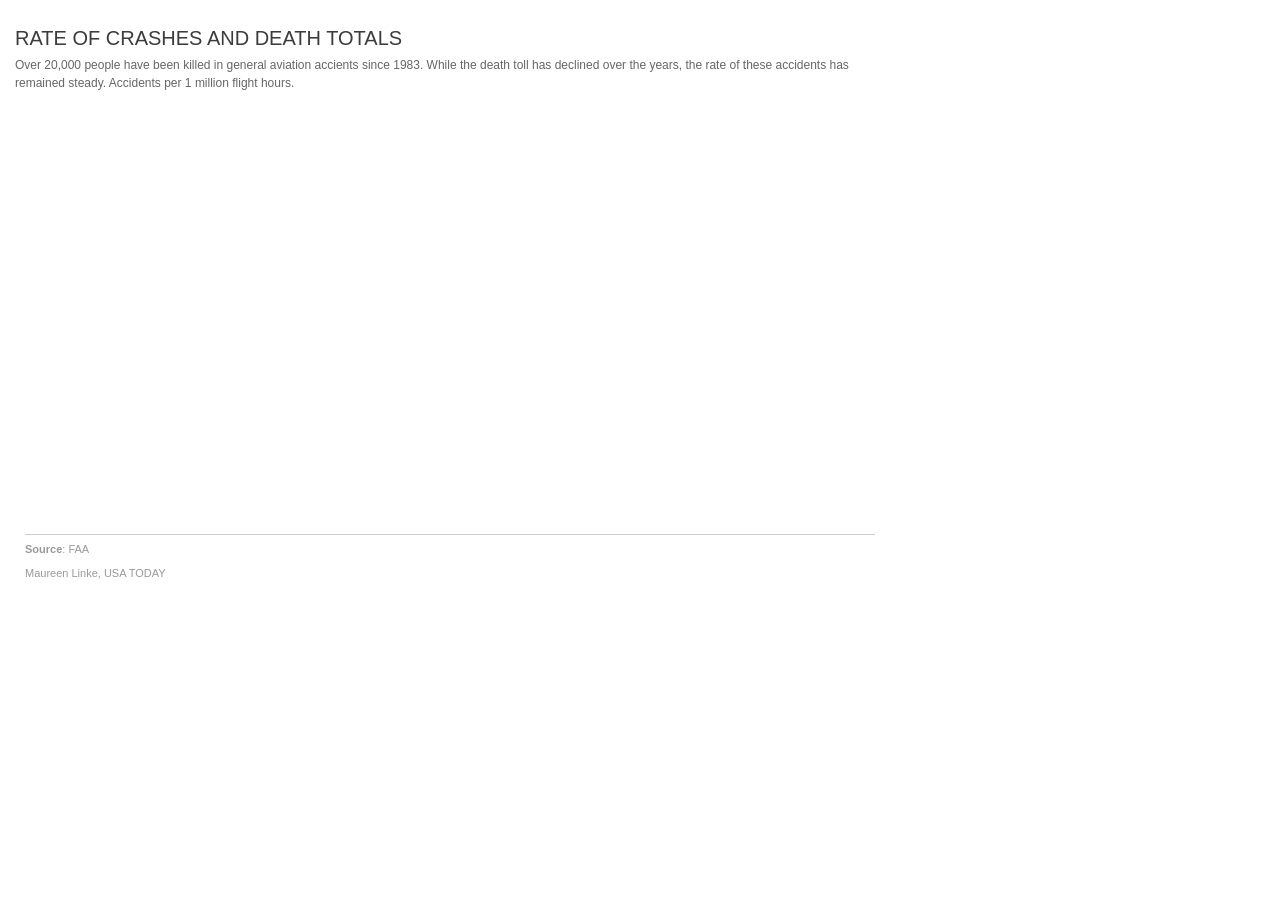
<file: d3-bar-line-chart-master/index.html>
<!DOCTYPE html>
<meta charset="utf-8">
<meta http-equiv="X-UA-Compatible" content="IE=edge,chrome=1">
<title>General aviation statistics</title>
<head>
<link rel="stylesheet" type="text/css" href="styles/base.css" />
<link rel="stylesheet" type="text/css" href="styles/project.css" />
</head> 

<body>
<div id="content">
<h1>Rate of crashes and death totals</h1>
<p>Over 20,000 people have been killed in general aviation accients since 1983. While the death toll has declined over the years, the rate of these accidents has remained steady. Accidents per 1 million flight hours.</p>
<div class="chart">
</div>
<div class ="source"><strong>Source</strong>: FAA</div>
<div class ="credit">Maureen Linke, USA TODAY</div>
</div>

<script src="http://d3js.org/d3.v3.min.js"></script>
<script src="data/planes.js" type="text/javascript"></script>
<script src="js/script.js"></script>

</body>
</file>
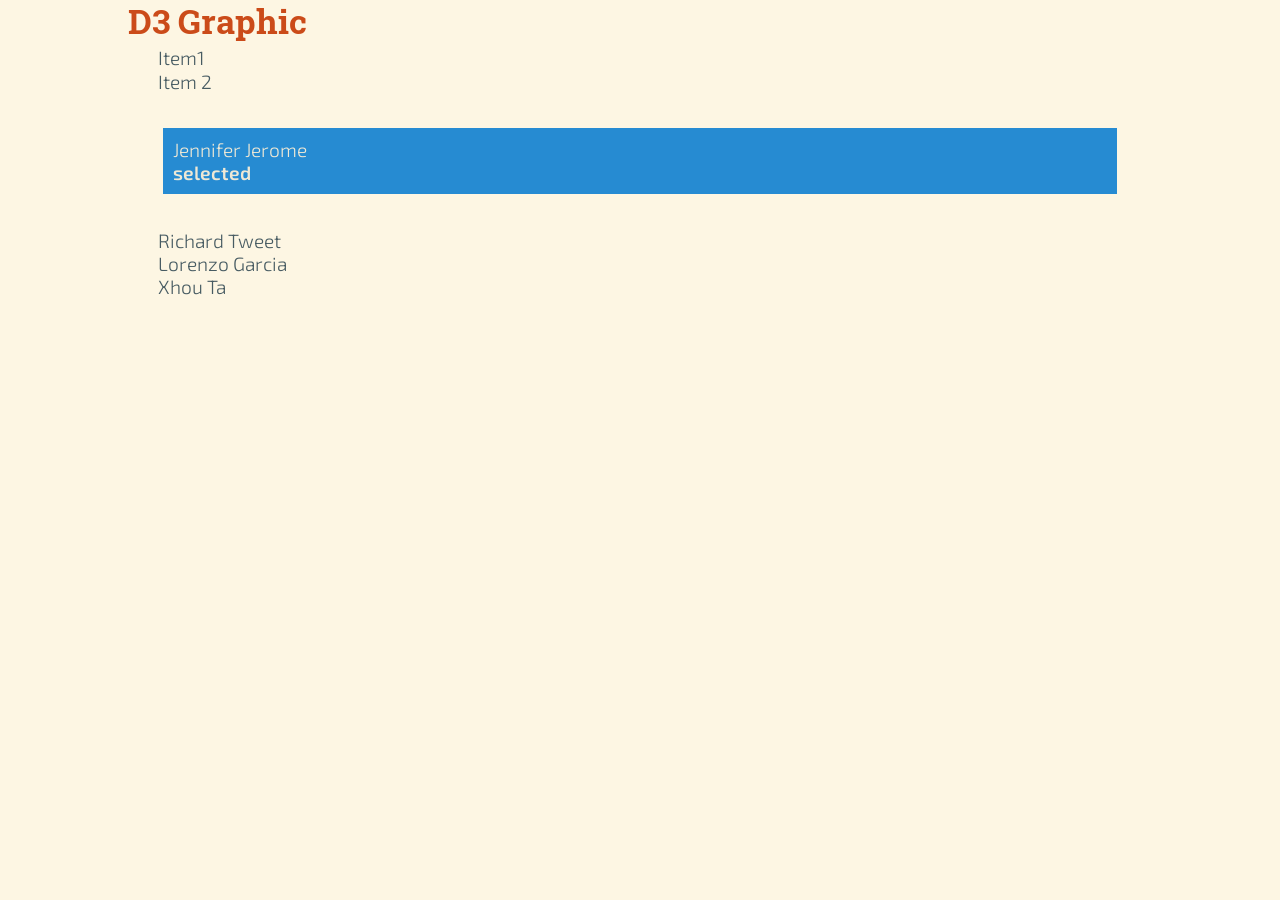
<file: learning/ExerciseFiles1/02_03/finished/D3/index.html>
<!DOCTYPE html>
<html lang="en">
<head>
  <meta charset="UTF-8">
  <title>D3 Graphic</title>
  <link rel="stylesheet" href="_/base.css">
  <link rel="stylesheet" href="style.css">
</head>
<body>
  <div class="container">
    <h2>D3 Graphic</h2>
    <section id="chart">
      <div class="item">Item1</div>
      <div class="item">Item 2</div>
      <div class="item">Jennifer Jerome</div>
      <div class="item">Richard Tweet</div>
      <div class="item">Lorenzo Garcia</div>
      <div class="item">Xhou Ta</div>
    </section>
  </div>
  <script src="_/d3.min.js"></script>
  <script src="script.js"></script>
</body>
</html>
</file>
<file: d3-bar-line-chart-master/styles/base.css>
body {font: 12px/1.231 'Helvetica Neue', Helvetica, arial, sans-serif;}
h1, h2, h3, h4, h5, h6 {color:#333;}
h1 {font-weight: 700; font-size: 36px;}
h3 {font-family: 'Helvetica Neue', Helvetica, arial, sans-serif; font-weight: 700; color: #333; margin: 5px 0 3px;}
p {font: normal 12px/1.5 'Helvetica Neue', Helvetica, arial, sans-serif; color: #666;}
strong {font-weight: 700;}
a {text-decoration: none;}
/* HTML5 display-role reset for older browsers */
 article, aside, details, figcaption, figure, footer, header, hgroup, menu, nav, section {
    display: block;
}
html, body {
    line-height: 1;
    width: 100% !important;
    height: 100%;
}
ol, ul {
    list-style: none;
}
h4 {
    font-size: 10px;
    font-weight: normal;
    text-align: left;
    text-transform: uppercase;
    letter-spacing: 0.5px;
    width: 170px;
    height: 11px;
    color: #888;
}
.p1 {
    margin: 0;
    padding: 5px;
    border: 0;
    font-size: 100%;
    font: inherit;
    vertical-align: baseline;
}
h3 {
    font-size: 14px;
    font-weight: normal;
    font-family:'Futura Today Bold';
    text-align: left;
    text-transform: uppercase;
    letter-spacing: 0.5px;
    width: 170px;
    height: 11px;
    color: #888;
}
blockquote, q {
    quotes: none;
}
blockquote:before, blockquote:after, q:before, q:after {
    content:'';
    content: none;
}
table {
    border-collapse: collapse;
    border-spacing: 0;
}
* {
    margin: 0;
}
@font-face {
    font-family:'Futura Today';
    src: url(http://i.usatoday.net/news/graphics/elections-2012-app/static/fonts/futura_today_normal.eot);
    src: url(http://i.usatoday.net/news/graphics/elections-2012-app/static/fonts/futura_today_normal.eot?#iefix) format('embedded-opentype'), url(http://i.usatoday.net/news/graphics/elections-2012-app/static/fonts/futura_today_normal.woff) format('woff'), url(http://i.usatoday.net/news/graphics/elections-2012-app/static/fonts/futura_today_normal.ttf) format('truetype'), url(../../fonts/futura_bold-webfont.svg#FuturaBold) format('svg');
    font-style: normal;
}
@font-face {
    font-family:'Futura Today Light';
    src: url(http://i.usatoday.net/news/graphics/elections-2012-app/static/fonts/futura_today_light.eot);
    src: url(http://i.usatoday.net/news/graphics/elections-2012-app/static/fonts/futura_today_light.eot?#iefix) format('embedded-opentype'), url(http://i.usatoday.net/news/graphics/elections-2012-app/static/fonts/futura_today_light.woff) format('woff'), url(http://i.usatoday.net/news/graphics/elections-2012-app/static/fonts/futura_today_light.ttf) format('truetype'), url(http://i.usatoday.net/news/graphics/elections-2012-app/static/fonts/futura_light-webfont.svg#FuturaLight) format('svg');
    font-style: normal;
}
@font-face {
    font-family:'Futura Today Bold';
    src: url(http://i.usatoday.net/news/graphics/elections-2012-app/static/fonts/futura_today_bold.eot);
    src: url(http://i.usatoday.net/news/graphics/elections-2012-app/static/fonts/futura_today_bold.eot?#iefix) format('embedded-opentype'), url(http://i.usatoday.net/news/graphics/elections-2012-app/static/fonts/futura_today_bold.woff) format('woff'), url(http://i.usatoday.net/news/graphics/elections-2012-app/static/fonts/futura_today_bold.ttf) format('truetype'), url(http://i.usatoday.net/news/graphics/elections-2012-app/static/fonts/futura_bold-webfont.svg#FuturaBold) format('svg');
    font-style: normal;
}
/* =============================================================================
   Primary Styles
   ========================================================================== */
 body {
    font: 12px/1.231 Arial, Helvetica, sans-serif;
}
h1, h2, h3, h4, h5, h6 {
    color:#333;
}
h1 {
    font-weight: 700;
    font-size: 36px;
}
h3 {
    font-family:'helvetica', 'arial', sans-serif;
    font-weight: 700;
    color: #333;
    margin: 5px 0 3px;
}
p {
    font: normal 12px/1.5'arial', 'helvetica', sans-serif;
    color: #666;
}
strong {
    font-weight: 700;
}
a {
    text-decoration: none;
}
img {
    border: 0;
    max-width: 100%;
}
img.floatleft {
    float: left;
    margin: 0 10px 0 0;
}
img.floatright {
    float: right;
    margin: 0 0 0 10px;
}
cite {
    float: right;
    font-size: 11px;
    color: #707070
}

/* =============================================================================
   BASE PROJECT CLASSES
   ========================================================================== */
 .outter-wrap {
    background:#fff;
    margin: 0 auto 20px;
    padding: 0;
    width:100%;
    max-width:1000px;
    border: 1px solid #ccc;
    border-top: none;
    position: relative;
}
.outter-wrap:before {
    content:"";
    display: block;
    border-top:10px solid rgb(0, 155, 255);
    position: relative;
    width: 100%;
    left: -1px;
}
.head-wrap {
    background: #f8f8f8 url('../graphics/head-wrap-bg.jpg') bottom repeat-x;
    padding: 0 0 20px;
    margin: 0 0 15px;
}
.head-wrap h1 {
    font: 700 32px/34px'helvetica', 'arial', sans-serif;
    margin:0;
    padding: 15px 0 0;
}
.head-wrap h2 {
    font: normal 30px/1.3 'Futura Today Light','arial';;
    padding: 15px 0 5px;
    text-transform: uppercase;
    color: #3C3C3C;
    text-align: center;
}

.head-wrap p {
    font:normal 14px/1.5 "Helvetica Neue", Helvetica, Arial, sans-serif;
    color: #7c7c7c;
    text-align: center;
}

.main-content-wrap {
    display: block;
    margin: 0 20px;
}
.main-content-wrap p {
    margin: 0 0 20px;
}
.footer-wrap {
    padding: 10px;
    margin: 30px 0 0;
    background: #ececec;
    min-height: 20px;
}
.footer-wrap h6 {
    float: left;
    color: #999;
    font: normal 11px/1.5 arial, Helvetica, sans-serif;
    margin: 2px 0 0 10px;
    width: 80%;
}
.footer-wrap h6 strong {
    font-weight: 700;
}
.footer-wrap a.credits_btn {
    background: url('../graphics/btns/info-btn/base.png');
    cursor: pointer;
    display: block;
    float: right;
    height: 23px;
    width: 23px;
}
.span_4_of_4 {
    width: 100%;
}
.span_4_of_4 h3 {
    font-size: 28px;
    line-height: 1.3em;
}
.span_3_of_4 {
    width: 74.6%;
}
.span_3_of_4 h3 {
    font-size: 24px;
    line-height: 1.3em;
}
.span_2_of_4 {
    width: 49.2%;
}
.span_2_of_4 h3 {
    font-size: 20px;
    line-height: 1.3em;
}
.span_1_of_4 {
    width: 23.8%;
}
.span_1_of_4 h3 {
    font-size: 18px;
    line-height: 1.3em;
}
/* =============================================================================
   MEDIA QUERIES FOR RESPONSIVE GRID LAYOUT 
   ========================================================================== */

/* Large desktop */
 @media (min-width: 1200px) {
}
/* Portrait tablet to landscape and desktop */
 @media (min-width: 768px) and (max-width: 979px) {
}
/* Landscape phone to portrait tablet */
 @media (max-width: 767px) {
}
/* Landscape phones and down */
 @media (max-width: 480px) {
    .col {
        margin: 1% 0 1% 0%;
    }
    .span_4_of_4, .span_3_of_4, .span_2_of_4, .span_1_of_4 {
        width: 100%;
    }
    .span_4_of_4 h3, .span_3_of_4 h3, .span_2_of_4 h3, .span_1_of_4 h3 {
        font-size: 24px;
        margin: 5px 0 0;
    }
}
/*  SECTIONS  ============================================================================= */
 .section {
    clear: both;
    padding: 0 20px;
    margin: 0px;
}
/*  GRID COLUMN SETUP   ==================================================================== */
 .col {
    display: block;
    float:left;
    margin: 1% 0 1% 1.6%;
}
.col:first-child {
    margin-left: 0;
}
/* all browsers except IE6 and lower */

/* =============================================================================
   Helper Classes
   ========================================================================== */

/* Hide from both screenreaders and browsers */
 .hidden {
    display: none !important;
    visibility: hidden;
}
/* Hide only visually, but have it available for screenreaders */
 .visuallyhidden {
    border: 0;
    clip: rect(0 0 0 0);
    height: 1px;
    margin: -1px;
    overflow: hidden;
    padding: 0;
    position: absolute;
    width: 1px;
}
/* Extends the .visuallyhidden class to allow the element to be focusable when navigated to via the keyboard */
 .visuallyhidden.focusable:active, .visuallyhidden.focusable:focus {
    clip: auto;
    height: auto;
    margin: 0;
    overflow: visible;
    position: static;
    width: auto;
}
/* Hide visually and from screenreaders, but maintain layout */
 .invisible {
    visibility: hidden;
}
.hidden {
    visibility: hidden;
}
/* CLEAR FLOAT */
 .cf {
    zoom: 1;
}
.cf:before, .cf:after {
    content:"";
    display: table;
}
.cf:after {
    clear: both;
}
.txt-shadow {
    text-shadow: 0px 1px 1px rgba(0, 0, 0, 0.3);
}
.box-shadow {
    -moz-box-shadow: 0px 0px 16px -3px rgb(204, 204, 204);
    -webkit-box-shadow: 0px 0px 16px -3px rgb(204, 204, 204);
    box-shadow: 0px 0px 16px -3px rgb(204, 204, 204);
}
.no-shadow {
    -moz-box-shadow: none;
    -webkit-box-shadow: none;
    box-shadow: none;
}
.rounded-edges {
    -moz-border-radius: 3px;
    -webkit-border-radius: 3px;
    border-radius: 3px;
    /* future proofing */
    -khtml-border-radius: 3px;
    /* for old Konqueror browsers */
}
.bdr-top {
    border-top: solid 1px #ececec;
}
.bdr-btm {
    border-bottom: solid 1px #ececec;
}
.bdr-right {
    border-right: solid 1px #e0e0dc;
}
.bdr-left {
    border-left: solid 1px #e0e0dc;
}
.bdr-top-dott {
    border-top: dotted 3px #e0e0dc;
}
.bdr-btm-dott {
    border-bottom: dotted 3px #e0e0dc;
}
.bdr-right-dott {
    border-right: dotted 1px #e0e0dc;
}
.bdr-left-dott {
    border-left: dotted 1px #e0e0dc;
}
.txt-center {
    text-align: center;
}
.right {
    float: right;
}
.left {
    float: left;
}
/*  --------------------------------------------------
/* MARGINS AND PADDING
-------------------------------------------------- */
 .m05 {
    margin: 5px
}
.mB05 {
    margin-bottom: 5px
}
.mL05 {
    margin-left: 5px
}
.mR05 {
    margin-right: 5px
}
.mT05 {
    margin-top: 5px
}
.p05 {
    padding: 5px
}
.pB05 {
    padding-bottom: 5px
}
.pL05 {
    padding-left: 5px
}
.pR05 {
    padding-right: 5px
}
.pT05 {
    padding-top: 5px
}
.m10 {
    margin: 10px
}
.mB10 {
    margin-bottom: 10px
}
.mL10 {
    margin-left: 10px
}
.mR10 {
    margin-right: 10px
}
.mT10 {
    margin-top: 10px
}
.p10 {
    padding: 10px
}
.pB10 {
    padding-bottom: 10px
}
.pL10 {
    padding-left: 10px
}
.pR10 {
    padding-right: 10px
}
.pT10 {
    padding-top: 10px
}
.m15 {
    margin: 15px
}
.mB15 {
    margin-bottom: 15px
}
.mL15 {
    margin-left: 15px
}
.mR15 {
    margin-right: 15px
}
.mT15 {
    margin-top: 15px
}
.p15 {
    padding: 15px
}
.pB15 {
    padding-bottom: 15px
}
.pL15 {
    padding-left: 15px
}
.pR15 {
    padding-right: 15px
}
.pT15 {
    padding-top: 15px
}
.m20 {
    margin: 20px
}
.mB20 {
    margin-bottom: 20px
}
.mL20 {
    margin-left: 20px
}
.mR20 {
    margin-right: 20px
}
.mT20 {
    margin-top: 20px
}
.p20 {
    padding: 20px
}
.pB20 {
    padding-bottom: 20px
}
.pL20 {
    padding-left: 20px
}
.pR20 {
    padding-right: 20px
}
.pT20 {
    padding-top: 20px
}
.m30 {
    margin: 30px
}
.mB30 {
    margin-bottom: 30px
}
.mL30 {
    margin-left: 30px
}
.mR30 {
    margin-right: 30px
}
.mR38 {
    margin-right: 38px
}
.mT30 {
    margin-top: 30px
}
.p30 {
    padding: 30px
}
.pB30 {
    padding-bottom: 30px
}
.pL30 {
    padding-left: 30px
}
.pR30 {
    padding-right: 30px
}
.pT30 {
    padding-top: 30px
}
</file>
<file: d3-bar-line-chart-master/styles/project.css>
h1 {
    font: normal 20px/1.3'Futura Today Light', 'arial';
    padding: 15px 0 5px;
    text-transform: uppercase;
    color: #3C3C3C;
    text-align: left;
}
body {
    font: 11px'Helvetica Neue', Helvetica, arial, sans-serif;
     cursor: pointer
}
/*  OVERRIDES  */
 .head-wrap {
    background: #fff;
    padding: 0;
    margin: 0 0 15px 0;
    width: 920px;
}
#content {
    margin: 5px;
    padding: 5px 5px 10px 10px;
    text-align: left;
    width: 850px;
}
/*CHART */
 path {
    stroke: #fa6622;
    stroke-width: 2;
    fill: none;
}
.axis path {
    fill: none;
    stroke: #939598;
    shape-rendering: crispEdges;
}
rectangle {
    visibility: hidden;
}
.axis {
    font: 12px'Helvetica Neue', Helvetica, arial, sans-serif;
    fill:#47484a
}
.chart {
    width: 1000px;
    margin-top: 50px;
    height: 380px;
    margin-left:30px;
    margin-right:40px;
}
.tooltip {
    position: absolute;
    max-height:65px;
    width:150px;
    text-align: left;
    max-width:180px;
    padding: 5px 7px 5px 7px;
    background: #fff;
  -moz-box-shadow: 1px 1px 12px -2px rgb(160, 160, 160);
  -webkit-box-shadow: 1px 1px 12px -2px rgb(160, 160, 160);
/*  display: block;
*/  margin: 30px;
  z-index: 999;
  border: 1px solid #ccc;
}
.tooltip-left {
border-top: 9px solid transparent;
border-right: 15px solid rgb(183, 183, 183);
border-bottom: 9px solid transparent;
border-left: transparent;
left: -16px;
top: 48.7%;
z-index: 999;
}


.tooltip p {
color: rgb(102,102,102);
font: normal 12px/1.5 arial, sans-serif;
margin: 0 8px;
padding: 0 0 14px;
}

.tooltip h3 {
border-bottom: 1px solid rgb(230,230,230);
color: rgb(51,51,51);
font: normal 13px/1 Futura;
line-height:20px;
font-weight:400;
/*margin: 0 8px 10px;
*/padding: 2px 0 10px 0;
text-align: center;
text-transform: uppercase;
width:100%;
}


.overlay {
fill: none;
pointer-events: all;
}

.focus circle {
  fill: none;
  stroke: steelblue;
}
.source {
    font: normal 11px/1.8 Arial,Helvetica,sans-serif;
    margin: 12px 10px 0;
    border-top: 1px solid #CCC;
    display: block;
    width: 100%;
    padding: 7px 0 0;
    line-height: 15px;
    color: #999;
}
.credit {
    font: normal 11px/1.8 Arial,Helvetica,sans-serif;
    margin: 7px 10px 0;
    margin-bottom: 10px;
    color: #999;
}

.domain {
  stroke-width: 1px;
}

.grid .tick {
    stroke: lightgrey;
    opacity: 0.7;
}
.grid path {
      stroke-width: 0;
}
.footnote {
  font-size: 9px;
}
</file>
<file: learning/ExerciseFiles1/02_03/finished/D3/_/base.css>
@import url(http://fonts.googleapis.com/css?family=Roboto+Slab:700|Exo+2:300,600);
 
/* Eric Meyer's Reset CSS v2.0 - http://cssreset.com */
html,body,div,span,applet,object,iframe,h1,h2,h3,h4,h5,h6,p,blockquote,pre,a,abbr,acronym,address,big,cite,code,del,dfn,em,img,ins,kbd,q,s,samp,small,strike,strong,sub,sup,tt,var,b,u,i,center,dl,dt,dd,ol,ul,li,fieldset,form,label,legend,table,caption,tbody,tfoot,thead,tr,th,td,article,aside,canvas,details,embed,figure,figcaption,footer,header,hgroup,menu,nav,output,ruby,section,summary,time,mark,audio,video{border:0;font-size:100%;font:inherit;vertical-align:baseline;margin:0;padding:0}article,aside,details,figcaption,figure,footer,header,hgroup,menu,nav,section{display:block}body{line-height:1}ol,ul{list-style:none}blockquote,q{quotes:none}blockquote:before,blockquote:after,q:before,q:after{content:none}table{border-collapse:collapse;border-spacing:0}
 
/* Solarized Palette - http://ethanschoonover.com/solarized ---------
  lightgray      : #819090;
  gray           : #708284;
  mediumgray     : #536870;
  darkgray       : #475B62;
  darkblue       : #0A2933;
  darkerblue     : #042029;
  paleryellow    : #FCF4DC;
  paleyellow     : #EAE3CB;
  yellow         : #A57706;
  orange         : #BD3613;
  red            : #D11C24;
  pink           : #C61C6F;
  purple         : #595AB7;
  blue           : #2176C7;
  cyan           : #259286;
  green          : #738A05; */
 
body {
  font-family: "Exo 2", "Helvetica Neue", Helvetica, sans-serif;
  font-weight: 300;
  font-size: 1.2em;
  line-height: 1.2em;
  background: #FDF6E3;
  color: #475B62;
}
 
strong {
  font-weight: 600;
}
 
h1, h2, h3, h4, h5, h6 {
  font-family: 'Roboto Slab', "Helvetica Neue", Helvetica, sans-serif;
  font-weight: 700;
  color: #CB4B19;
  font-size: 1.75em;
  margin-bottom: .4em;
}
 
p {
  margin-bottom: .5em;
}
 
.container {
  width: 80%;
  max-width: 1200px;
  margin: 0 auto;
  margin-top:10px;
}
 
@media all and (max-width: 500px) {
  h2 {
    padding-left: 10px;
    text-align: center;
  }
  .container {
    width: 100%;
  }
}
 
#graphic {
  margin: 0 auto;
}
</file>
<file: learning/ExerciseFiles1/02_03/finished/D3/style.css>
.highlight  {
  color: #C64C6F;
  font-weight: 600;
}

.item {
  padding-left: 30px;
}

.bigger {
  font-size: 150%;
}
</file>
